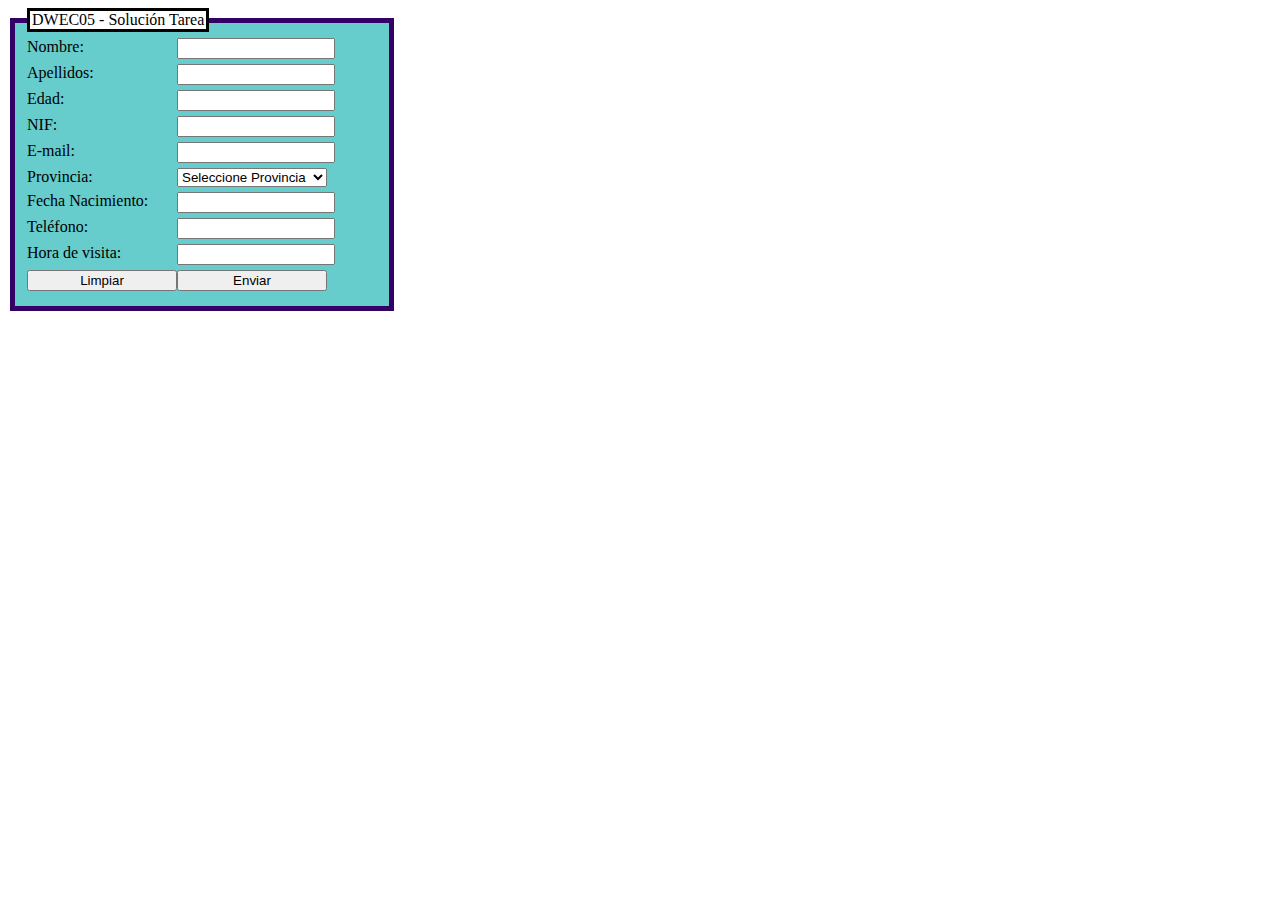
<file: UD5/index.html>
<!DOCTYPE html>
<htm xmlns="http://www.w3.org/1999/xhtml">

    <head>
        <meta http-equiv="Content-Type" content="text/html; charset=utf-8" />
        <title>DWEC05 - Solución Tarea</title>
        <script type="text/javascript" src="comun.js"></script>
        <script type="text/javascript" src="scriptSolucion.js"></script>
        <link rel="stylesheet" type="text/css" href="style.css">
    </head>

    <body onload="limpiarFormulario();iniciarIntentos()">
        <fieldset>
            <legend>DWEC05 - Solución Tarea</legend>
            <form name="formulario" id="formulario" action="http://www.google.es" method="get">
                <label for="nombre">Nombre:</label>
                <input type="text" name="nombre" id="nombre" onblur="validarNombre()" />
                <label for="apellidos">Apellidos:</label>
                <input type="text" name="apellidos" id="apellidos" onblur="validarApellido()" />
                <label for="edad">Edad:</label>
                <input name="edad" type="text" id="edad" maxlength="3" onblur="validarEdad()" />
                <label for="nif">NIF:</label>
                <input name="nif" type="text" id="nif" onblur="validarDni()" />
                <label for="email">E-mail:</label>
                <input name="email" type="text" id="email" onblur="validarEmail()" />
                <label for="provincia">Provincia:</label>
                <select name="provincia" id="provincia" onblur="validarProvincia()">
                    <option value="0" selected="selected">Seleccione Provincia</option>
                    <option value="C">A Coruña</option>
                    <option value="LU">Lugo</option>
                    <option value="OU">Ourense</option>
                    <option value="OU">Pontevedra</option>
                </select>
                <label for="fecha">Fecha Nacimiento:</label>
                <input name="fecha" type="text" id="fecha" onblur="validarFecha()" />
                <label for="telefono">Teléfono:</label>
                <input name="telefono" type="text" id="telefono" maxlength="9" onblur="validarTlf()" />
                <label for="hora">Hora de visita:</label>
                <input name="hora" type="text" id="hora" onblur="validarHora()" />
                <!--Botones-->
                <input type="button" name="limpiar" id="button" value="Limpiar"
                    onclick="limpiarFormulario('formulario');" />
                <input type="submit" name="enviar" id="enviar" value="Enviar" onclick="validar();" />
            </form>
            <div id="errores"></div>
            <div id="intentos"></div>
        </fieldset>
    </body>

    </html>
</file>
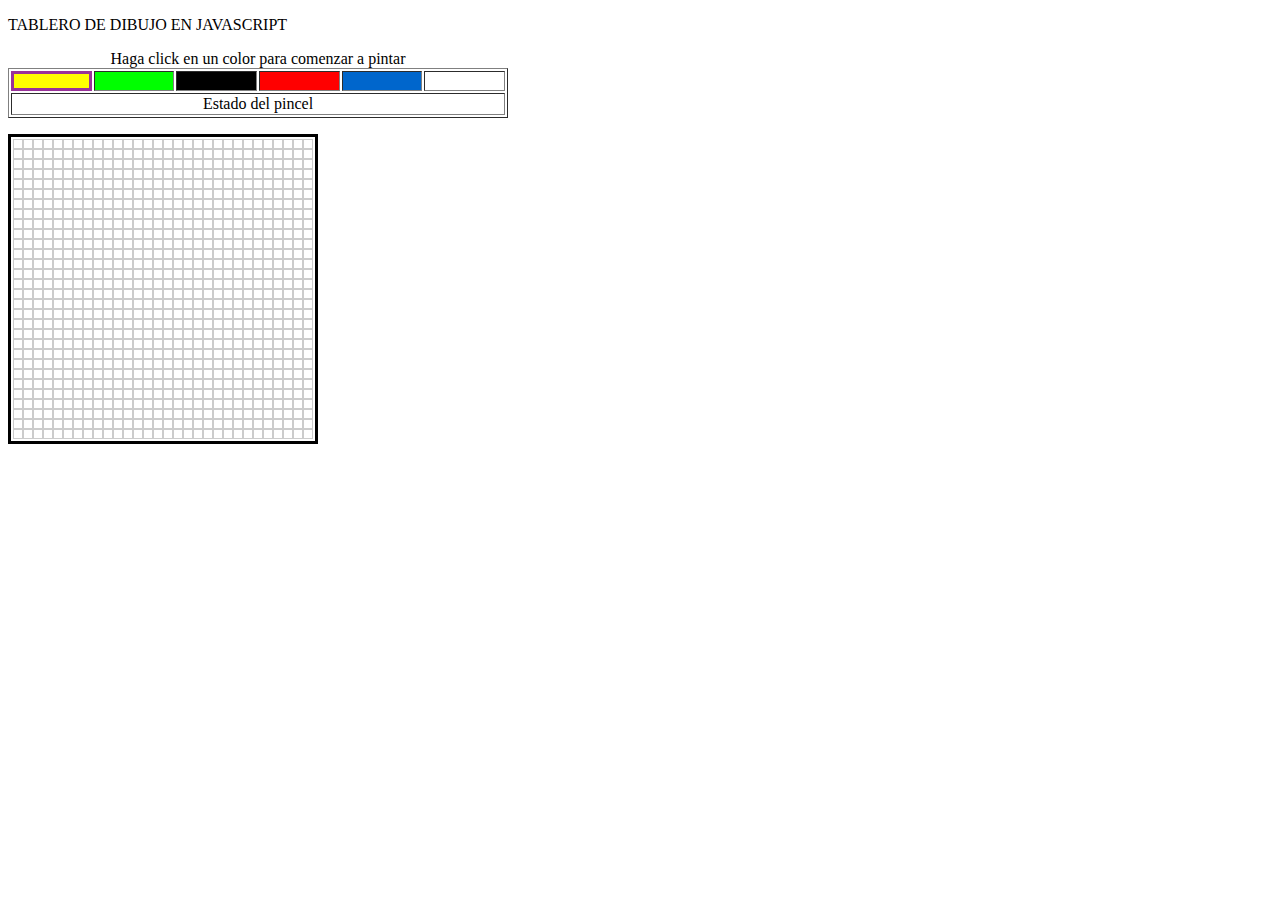
<file: UD6/index.html>
<!DOCTYPE html>
<html>
  <head>
  <meta http-equiv="Content-Type" content="text/html; charset=utf-8" />
    <title>DWEC06 - SOLUCION TAREA</title>
    <link type="text/css" rel="stylesheet" href="estilos.css" />
    <script type="text/javascript" src="dibujar.js"></script>
  </head>
  <body>
    <p>TABLERO DE DIBUJO EN JAVASCRIPT</p>
    <table width="500" border="1" id="paleta" summary="Tabla de selección de colores">
      <caption>
        Haga click en un color para comenzar a pintar
      </caption>
      <tr>
        <td class="color1 seleccionado"></td><td class="color2"></td>
        <td class="color3"></td><td class="color4"></td>
        <td class="color5"></td><td class="color6"></td>
      </tr>
      <tr>
        <td colspan="6" id="pincel">Estado del pincel</td>
      </tr>
    </table>
    <p></p>
    <div id="zonadibujo"></div>
  </body>
</html>
</file>
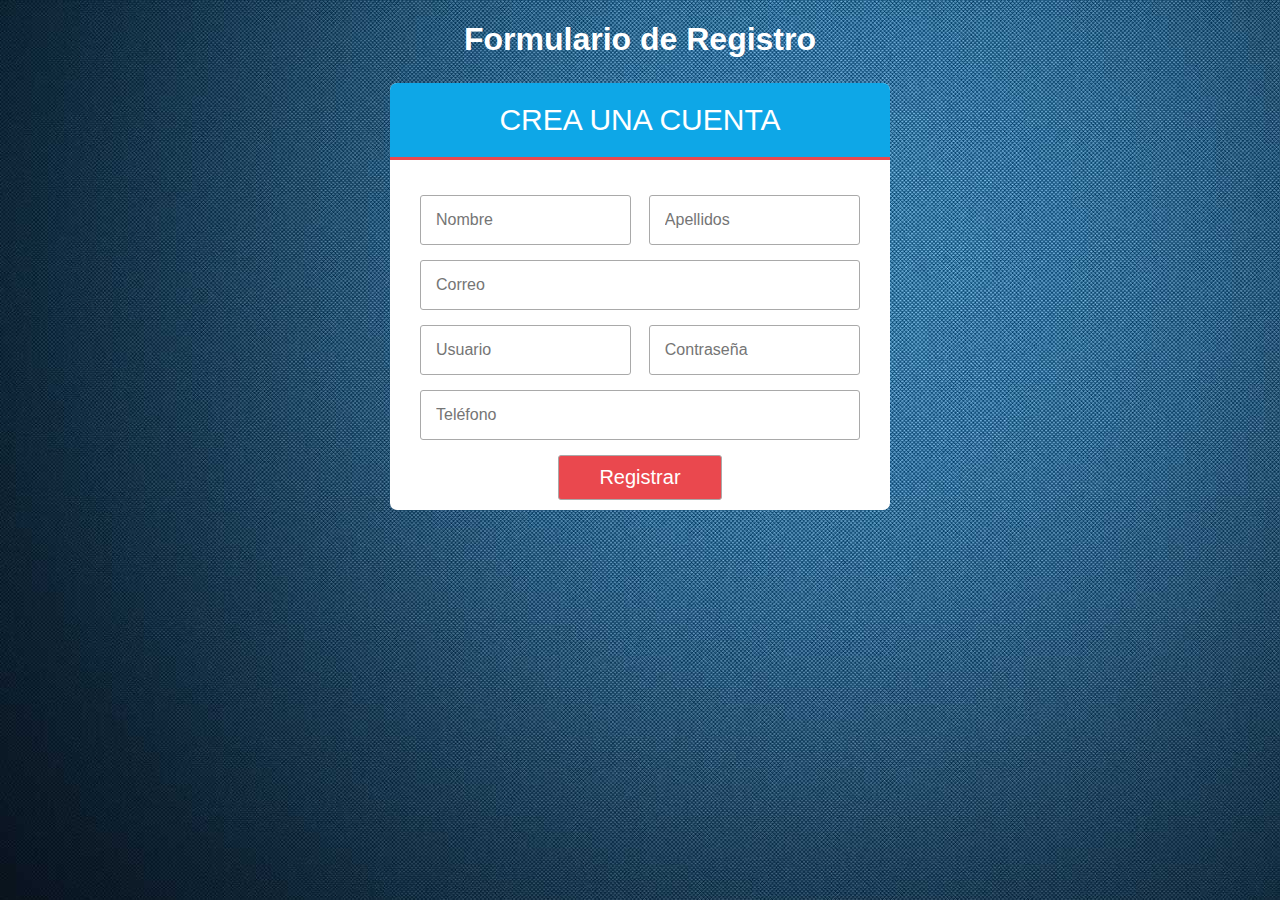
<file: UD07/Tarea UD7/index.html>
<!DOCTYPE html>
<html lang="es">

<head>
	<meta charset="UTF-8">
	<title>Formulario de Registro</title>
	<meta name="viewport"
		content="width=device-width, user-scalable=no, initial-scale=1.0, maximum-scale=1.0, minimum-scale=1.0">
	<link rel="stylesheet" type="text/css" href="css/estilos.css">
</head>

<body>
	<h1>Formulario de Registro</h1>
	<form method="POST" class="form-register" id="formulario">
		<h2 class="form-titulo">CREA UNA CUENTA</h2>
		<div class="contenedor-inputs">
			<input type="text" id="nombre" name="nombre" placeholder="Nombre" class="input-48">
			<input type="text" id="apellidos" name="apellidos" placeholder="Apellidos" class="input-48">
			<input type="email" id="correo" name="correo" placeholder="Correo" class="input-100">
			<input type="text" id="usuario" name="usuario" placeholder="Usuario" class="input-48">
			<input type="password" id="clave" name="clave" placeholder="Contraseña" class="input-48">
			<input type="text" id="telefono" name="telefono" placeholder="Teléfono" class="input-100">
			<input type="submit" value="Registrar" class="btn-enviar">
		</div>
	</form>

	<div id="info-respuesta" style="display: none;">
		<h3>Respuesta</h3>
		<p id="respuesta-servidor"></p>
	</div>


	<script type="text/javascript" src="js/app.js"></script>
</body>

</html>
</file>
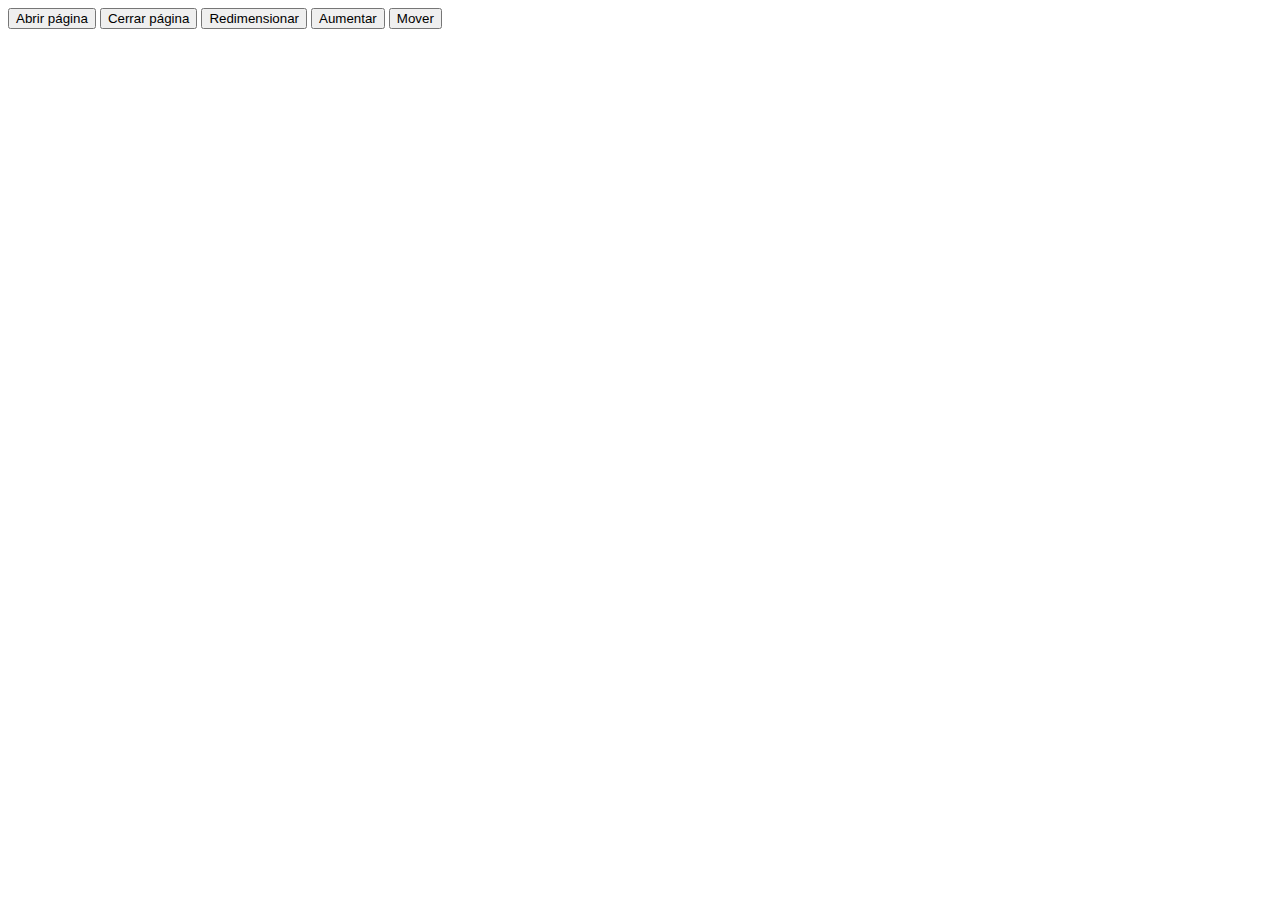
<file: UD3/Window/index.html>
<!DOCTYPE html>
<html lang="en">
<head>
    <meta charset="UTF-8">
    <meta name="viewport" content="width=device-width, initial-scale=1.0">
    <title>Document</title>
    <script src="ejercicioWindow.js"></script>
</head>
<body>
    <form>
        <input type="button" value="Abrir página" onclick="confirmar()">
        <input type="button" value="Cerrar página" onclick="cerrar()">
        <input type="button" value="Redimensionar" onclick="redimensionar()">
        <input type="button" value="Aumentar" onclick="aumentar()">
        <input type="button" value="Mover" onclick="desplazar()">
    </form>
</body>
</html>
</file>
<file: UD5/style.css>
label {
  width: 150px;
  float: left;
  margin-bottom: 5px;
}

input,
select {
  width: 150px;
  float: left;
  margin-bottom: 5px;
}

fieldset {
  background: #66cccc;
  width: 350px;
  border: thick solid #306;
}

legend {
  border-top-width: medium;
  border-right-width: medium;
  border-bottom-width: medium;
  border-left-width: medium;
  border-top-style: solid;
  border-right-style: solid;
  border-bottom-style: solid;
  border-left-style: solid;
  background-color: #fff;
}

#mensajes {
  float: left;
  background: #33ff33;
  width: 325px;
}

#errores {
  float: left;
  background: #ff6633;
  width: 325px;
}

#intentos {
  float: left;
  background: #ccff33;
  width: 325px;
}

.error {
  border: solid 2px #ff0000;
}
</file>
<file: UD6/estilos.css>
*{
	box-sizing: border-box;
}

.tablerodibujo {
	border-top-width: thin;
	border-right-width: thin;
	border-bottom-width: thin;
	border-left-width: thin;
	border-top-style: solid;
	border-right-style: solid;
	border-bottom-style: solid;
	border-left-style: solid;
	width: auto;
}
.tablerodibujo td {
	width: 10px;
	height:10px;
	margin: 0px;
	padding: 0px;
}
.color1 {
	background-color: #FF0;
}
.color2 {
	background-color: #0F0;
}
.color3 {
	background-color: #000;
}
.color4 {
	background-color: #F00;
}
.color5 {
	background-color: #06C;
}
.color6 {
	background-color: #FFF;
}

#paleta td{
	width: 35px;
	height: 20px;
}

#pincel{
	text-align: center;
}

.seleccionado{
	border: medium solid #939;
}
</file>
<file: UD07/Tarea UD7/css/estilos.css>
* {
  box-sizing: border-box;
}
body {
  margin: 0;
  font-family: sans-serif;
  background: url(../img/gray.jpg) no-repeat;
}
h1 {
  color: #fff;
  text-align: center;
}
.form-register {
  width: 95%;
  max-width: 500px;
  margin: auto;
  background: white;
  border-radius: 7px;
}
.form-titulo {
  background: #0ea7e7;
  color: #fff;
  padding: 20px;
  text-align: center;
  font-weight: 100;
  font-size: 30px;
  border-top-left-radius: 7px;
  border-top-right-radius: 7px;
  border-bottom: 3px solid #ea484e;
}
.contenedor-inputs {
  padding: 10px 30px;
  display: flex;
  flex-wrap: wrap;
  justify-content: space-between;
}
input {
  margin-bottom: 15px;
  padding: 15px;
  font-size: 16px;
  border-radius: 3px;
  border: 1px solid darkgray;
}
.input-48 {
  width: 48%;
}
.input-100 {
  width: 100%;
}
.btn-enviar {
  background: #ea484e;
  color: #fff;
  margin: auto;
  padding: 10px 40px;
  cursor: pointer;
  font-size: 20px;
}
.btn-enviar:hover {
  background: #0ea7e7;
  transform: scale(1.1);
}
.btn-enviar:active {
  transform: scale(1.2);
}
.form-link {
  width: 100%;
  margin: 7px;
  font-size: 14px;
  text-align: center;
}

h3 {
  color: #000;
  text-align: center;
}

#info-respuesta {
  width: 95%;
  max-width: 500px;
  margin: auto;
  background: white;
  border-radius: 7px;
}
</file>
